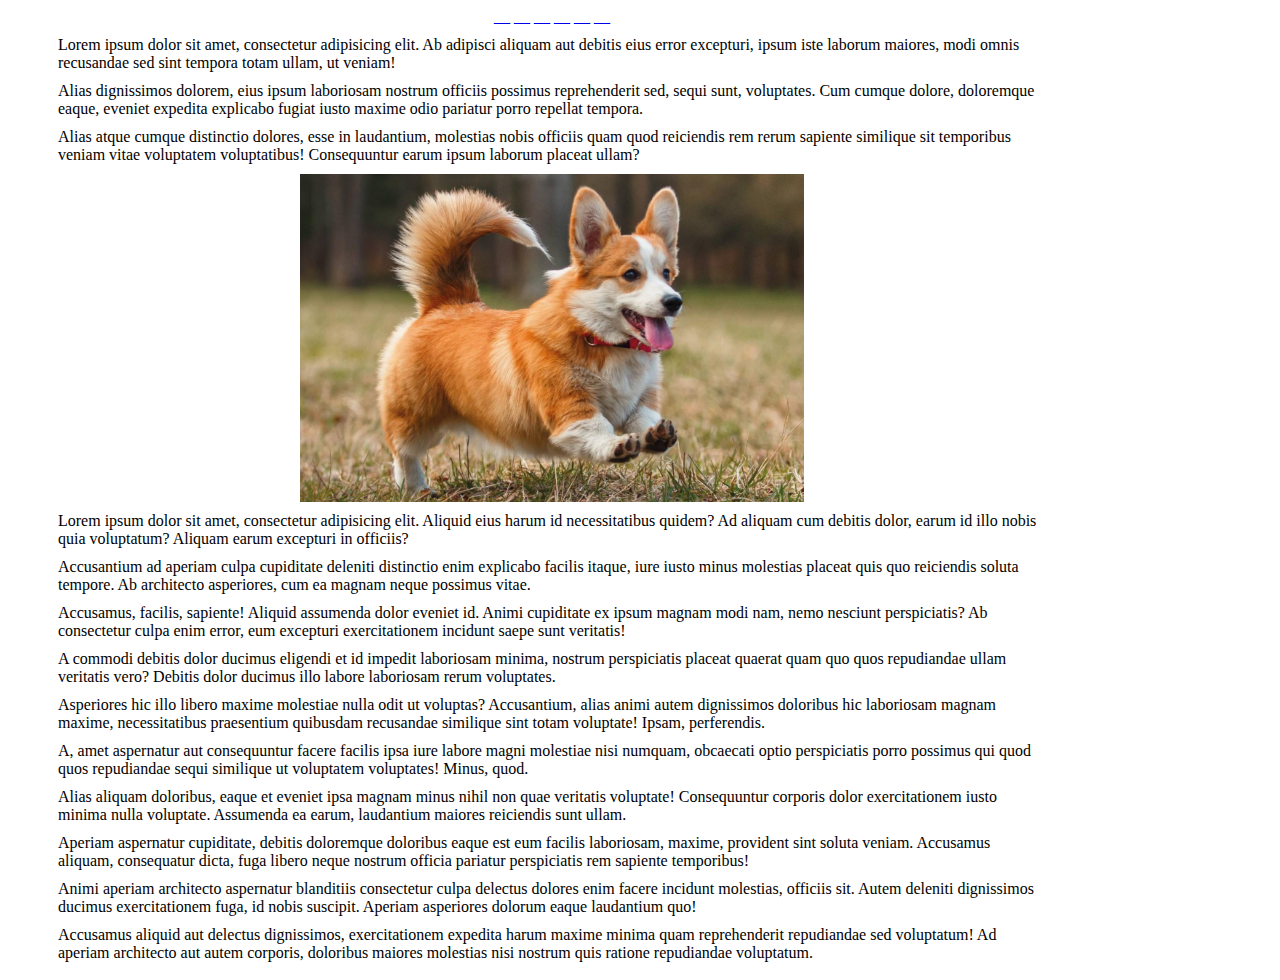
<file: index.html>
<!DOCTYPE html>
<html lang="en">

<head>
    <meta charset="UTF-8">
    <title>Relap Test</title>
    <link rel="stylesheet" type="text/css" href="./styles.css">
    <meta content="Индексная страница" property="og:title" />
    <meta property="og:description" content="да какое тут описание..." />
    <meta content="article" property="og:type" />
    <meta content="./images/image0.jpg" property="og:image" />
</head>

<body>
    <iframe class="relap-runtime-iframe" style="position:absolute;top:-9999px;left:-9999px;visibility:hidden;"
        srcdoc="<script src='https://relap.mail.ru/v7/relap.js' data-relap-token='P0c_HpcTVtEsJfTx'></script>"></iframe>
<div class="js-relap-anchor" data-relap-id="GCsrMj38PMc9Ojo6"></div>
    <div style="display: flex; gap: 20px;">
        <div id="leftSide">
        </div>
        <div style="flex-grow: 1;">
            <div class="links">
                <a href="./index.html">__</a>
                <a href="./page1.html">__</a>
                <a href="./page2.html">__</a>
                <a href="./page3.html">__</a>
                <a href="./page4.html">__</a>
                <a href="./page5.html">__</a>
            </div>
            <p>Lorem ipsum dolor sit amet, consectetur adipisicing elit. Ab adipisci aliquam aut debitis eius error
                excepturi, ipsum
                iste laborum maiores, modi omnis recusandae sed sint tempora totam ullam, ut veniam!</p>
            <p>Alias dignissimos dolorem, eius ipsum laboriosam nostrum officiis possimus reprehenderit sed, sequi sunt,
                voluptates.
                Cum cumque dolore, doloremque eaque, eveniet expedita explicabo fugiat iusto maxime odio pariatur porro
                repellat
                tempora.</p>
            <p>Alias atque cumque distinctio dolores, esse in laudantium, molestias nobis officiis quam quod reiciendis
                rem rerum
                sapiente similique sit temporibus veniam vitae voluptatem voluptatibus! Consequuntur earum ipsum laborum
                placeat
                ullam?</p>
<iframe class="relap-runtime-iframe" style="position:absolute;top:-9999px;left:-9999px;visibility:hidden;" srcdoc="<script src='https://relap.io/v7/relap.js' data-relap-token='H2cfgguPw0W454yJ'></script>"></iframe>
            <div class="imageHolder">
                <img alt="" src="./images/image0.jpg" />
            </div>
            <div class="js-relap-form-anchor" data-relap-id="sU6x_Tz80uYcI0ND"></div>
            <p>Lorem ipsum dolor sit amet, consectetur adipisicing elit. Aliquid eius harum id necessitatibus quidem? Ad
                aliquam cum
                debitis dolor, earum id illo nobis quia voluptatum? Aliquam earum excepturi in officiis?</p>
            <p>Accusantium ad aperiam culpa cupiditate deleniti distinctio enim explicabo facilis itaque, iure iusto
                minus molestias
                placeat quis quo reiciendis soluta tempore. Ab architecto asperiores, cum ea magnam neque possimus
                vitae.</p>
            <p>Accusamus, facilis, sapiente! Aliquid assumenda dolor eveniet id. Animi cupiditate ex ipsum magnam modi
                nam, nemo
                nesciunt perspiciatis? Ab consectetur culpa enim error, eum excepturi exercitationem incidunt saepe sunt
                veritatis!</p>
            <p>A commodi debitis dolor ducimus eligendi et id impedit laboriosam minima, nostrum perspiciatis placeat
                quaerat quam
                quo quos repudiandae ullam veritatis vero? Debitis dolor ducimus illo labore laboriosam rerum
                voluptates.</p>
            <p>Asperiores hic illo libero maxime molestiae nulla odit ut voluptas? Accusantium, alias animi autem
                dignissimos
                doloribus hic laboriosam magnam maxime, necessitatibus praesentium quibusdam recusandae similique sint
                totam
                voluptate! Ipsam, perferendis.</p>
            <p>A, amet aspernatur aut consequuntur facere facilis ipsa iure labore magni molestiae nisi numquam,
                obcaecati optio
                perspiciatis porro possimus qui quod quos repudiandae sequi similique ut voluptatem voluptates! Minus,
                quod.</p>
            <p>Alias aliquam doloribus, eaque et eveniet ipsa magnam minus nihil non quae veritatis voluptate!
                Consequuntur corporis
                dolor exercitationem iusto minima nulla voluptate. Assumenda ea earum, laudantium maiores reiciendis
                sunt ullam.</p>
            <p>Aperiam aspernatur cupiditate, debitis doloremque doloribus eaque est eum facilis laboriosam, maxime,
                provident sint
                soluta veniam. Accusamus aliquam, consequatur dicta, fuga libero neque nostrum officia pariatur
                perspiciatis rem
                sapiente temporibus!</p>
            <p>Animi aperiam architecto aspernatur blanditiis consectetur culpa delectus dolores enim facere incidunt
                molestias,
                officiis sit. Autem deleniti dignissimos ducimus exercitationem fuga, id nobis suscipit. Aperiam
                asperiores dolorum
                eaque laudantium quo!</p>
            <p>Accusamus aliquid aut delectus dignissimos, exercitationem expedita harum maxime minima quam
                reprehenderit
                repudiandae sed voluptatum! Ad aperiam architecto aut autem corporis, doloribus maiores molestias nisi
                nostrum quis
                ratione repudiandae voluptatum.</p>
        </div>
        <div id="rightSide" style="width: 300px;">
        </div>
    </div>
</body>

</html>
</file>
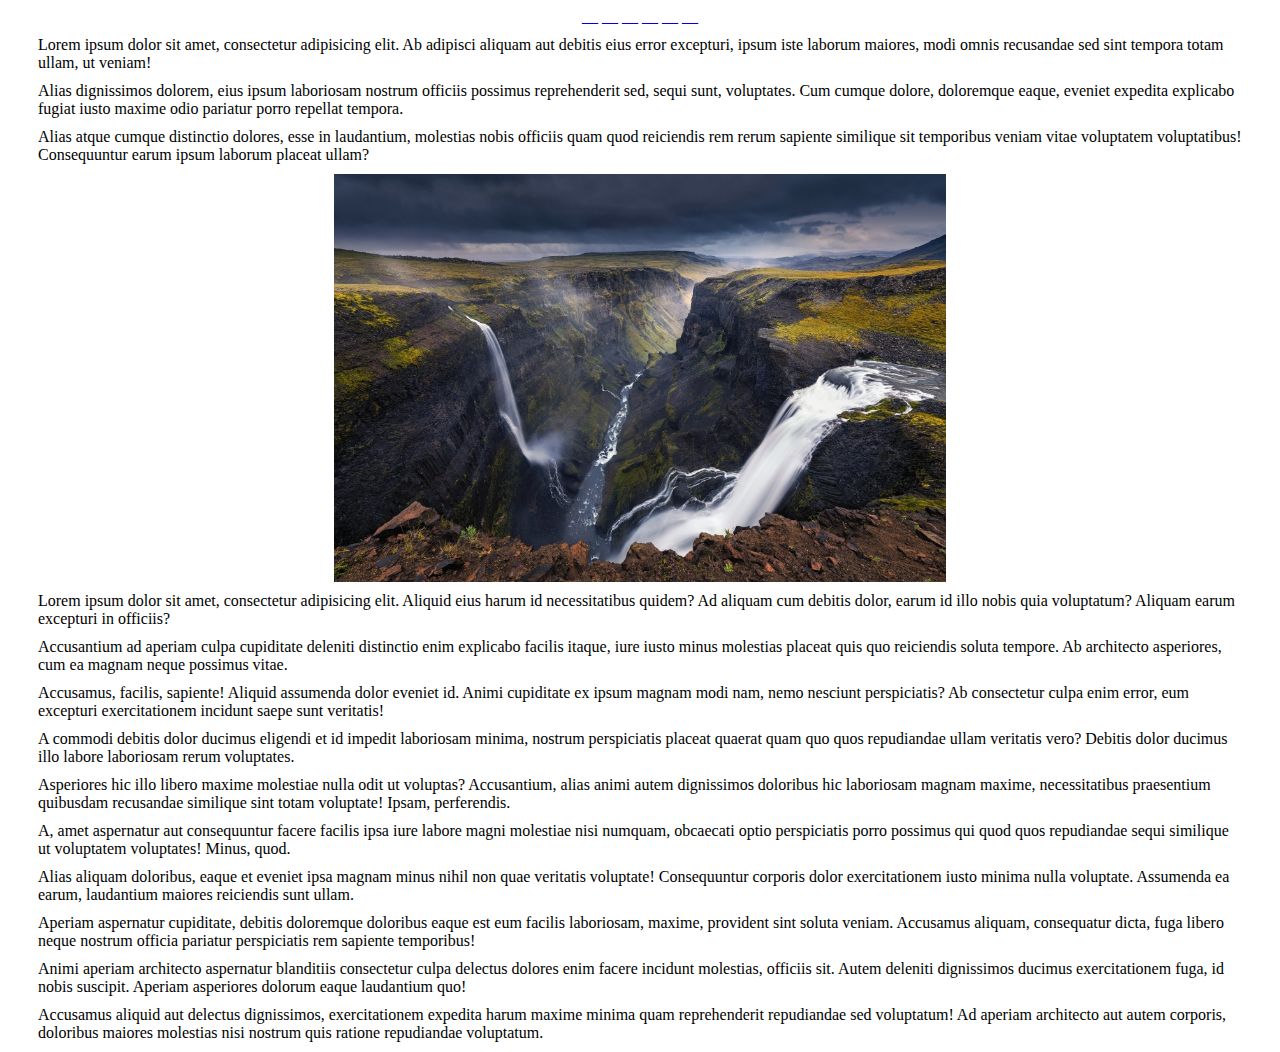
<file: page1.html>
<!DOCTYPE html>
<html lang="en">

<head>
    <meta charset="UTF-8">
    <title>Какой-то тайтл на несколько символов от страницы 1</title>
    <meta content="Какой-то тайтл на несколько символов от страницы 1" property="og:title" />
    <meta property="og:description" content="Описание страницы 1: Lorem ipsum dolor sit amet, consectetur adipisicing elit. Aliquid eius harum id necessitatibus quidem? Ad aliquam cum
    debitis dolor, earum id illo nobis quia voluptatum? Aliquam earum excepturi in officiis?" />
    <meta content="article" property="og:type" />
    <meta content="./images/image1.jpg" property="og:image" />
    <link href="./styles.css" rel="stylesheet" type="text/css">
</head>

<body>
    <iframe class="relap-runtime-iframe" style="position:absolute;top:-9999px;left:-9999px;visibility:hidden;"
        srcdoc="<script src='https://relap.mail.ru/v7/relap.js' data-relap-token='P0c_HpcTVtEsJfTx'></script>"></iframe>

    <div class="links">
        <a href="./index.html">__</a>
        <a href="./page1.html">__</a>
        <a href="./page2.html">__</a>
        <a href="./page3.html">__</a>
        <a href="./page4.html">__</a>
        <a href="./page5.html">__</a>
    </div>
<div class="js-relap-anchor" data-relap-id="GCsrMj38PMc9Ojo6"></div>
    <p>Lorem ipsum dolor sit amet, consectetur adipisicing elit. Ab adipisci aliquam aut debitis eius error excepturi,
        ipsum
        iste laborum maiores, modi omnis recusandae sed sint tempora totam ullam, ut veniam!</p>
    <p>Alias dignissimos dolorem, eius ipsum laboriosam nostrum officiis possimus reprehenderit sed, sequi sunt,
        voluptates.
        Cum cumque dolore, doloremque eaque, eveniet expedita explicabo fugiat iusto maxime odio pariatur porro repellat
        tempora.</p>
    <p>Alias atque cumque distinctio dolores, esse in laudantium, molestias nobis officiis quam quod reiciendis rem
        rerum
        sapiente similique sit temporibus veniam vitae voluptatem voluptatibus! Consequuntur earum ipsum laborum placeat
        ullam?</p>
    <div class="js-relap-anchor" data-relap-id="GCsrMj38PMc9Ojo6"></div>
    <div class="imageHolder">
        <img alt="" src="./images/image1.jpg" />
    </div>
    <div class="js-relap-anchor" data-relap-id="kG-QmViYfUmzciAg"></div>
    <p>Lorem ipsum dolor sit amet, consectetur adipisicing elit. Aliquid eius harum id necessitatibus quidem? Ad aliquam
        cum
        debitis dolor, earum id illo nobis quia voluptatum? Aliquam earum excepturi in officiis?</p>
    <p>Accusantium ad aperiam culpa cupiditate deleniti distinctio enim explicabo facilis itaque, iure iusto minus
        molestias
        placeat quis quo reiciendis soluta tempore. Ab architecto asperiores, cum ea magnam neque possimus vitae.</p>
    <p>Accusamus, facilis, sapiente! Aliquid assumenda dolor eveniet id. Animi cupiditate ex ipsum magnam modi nam, nemo
        nesciunt perspiciatis? Ab consectetur culpa enim error, eum excepturi exercitationem incidunt saepe sunt
        veritatis!</p>
    <p>A commodi debitis dolor ducimus eligendi et id impedit laboriosam minima, nostrum perspiciatis placeat quaerat
        quam
        quo quos repudiandae ullam veritatis vero? Debitis dolor ducimus illo labore laboriosam rerum voluptates.</p>
    <p>Asperiores hic illo libero maxime molestiae nulla odit ut voluptas? Accusantium, alias animi autem dignissimos
        doloribus hic laboriosam magnam maxime, necessitatibus praesentium quibusdam recusandae similique sint totam
        voluptate! Ipsam, perferendis.</p>
    <p>A, amet aspernatur aut consequuntur facere facilis ipsa iure labore magni molestiae nisi numquam, obcaecati optio
        perspiciatis porro possimus qui quod quos repudiandae sequi similique ut voluptatem voluptates! Minus, quod.</p>
    <p>Alias aliquam doloribus, eaque et eveniet ipsa magnam minus nihil non quae veritatis voluptate! Consequuntur
        corporis
        dolor exercitationem iusto minima nulla voluptate. Assumenda ea earum, laudantium maiores reiciendis sunt ullam.
    </p>
    <p>Aperiam aspernatur cupiditate, debitis doloremque doloribus eaque est eum facilis laboriosam, maxime, provident
        sint
        soluta veniam. Accusamus aliquam, consequatur dicta, fuga libero neque nostrum officia pariatur perspiciatis rem
        sapiente temporibus!</p>
    <p>Animi aperiam architecto aspernatur blanditiis consectetur culpa delectus dolores enim facere incidunt molestias,
        officiis sit. Autem deleniti dignissimos ducimus exercitationem fuga, id nobis suscipit. Aperiam asperiores
        dolorum
        eaque laudantium quo!</p>
    <p>Accusamus aliquid aut delectus dignissimos, exercitationem expedita harum maxime minima quam reprehenderit
        repudiandae sed voluptatum! Ad aperiam architecto aut autem corporis, doloribus maiores molestias nisi nostrum
        quis
        ratione repudiandae voluptatum.</p>

</body>

</html>
</file>
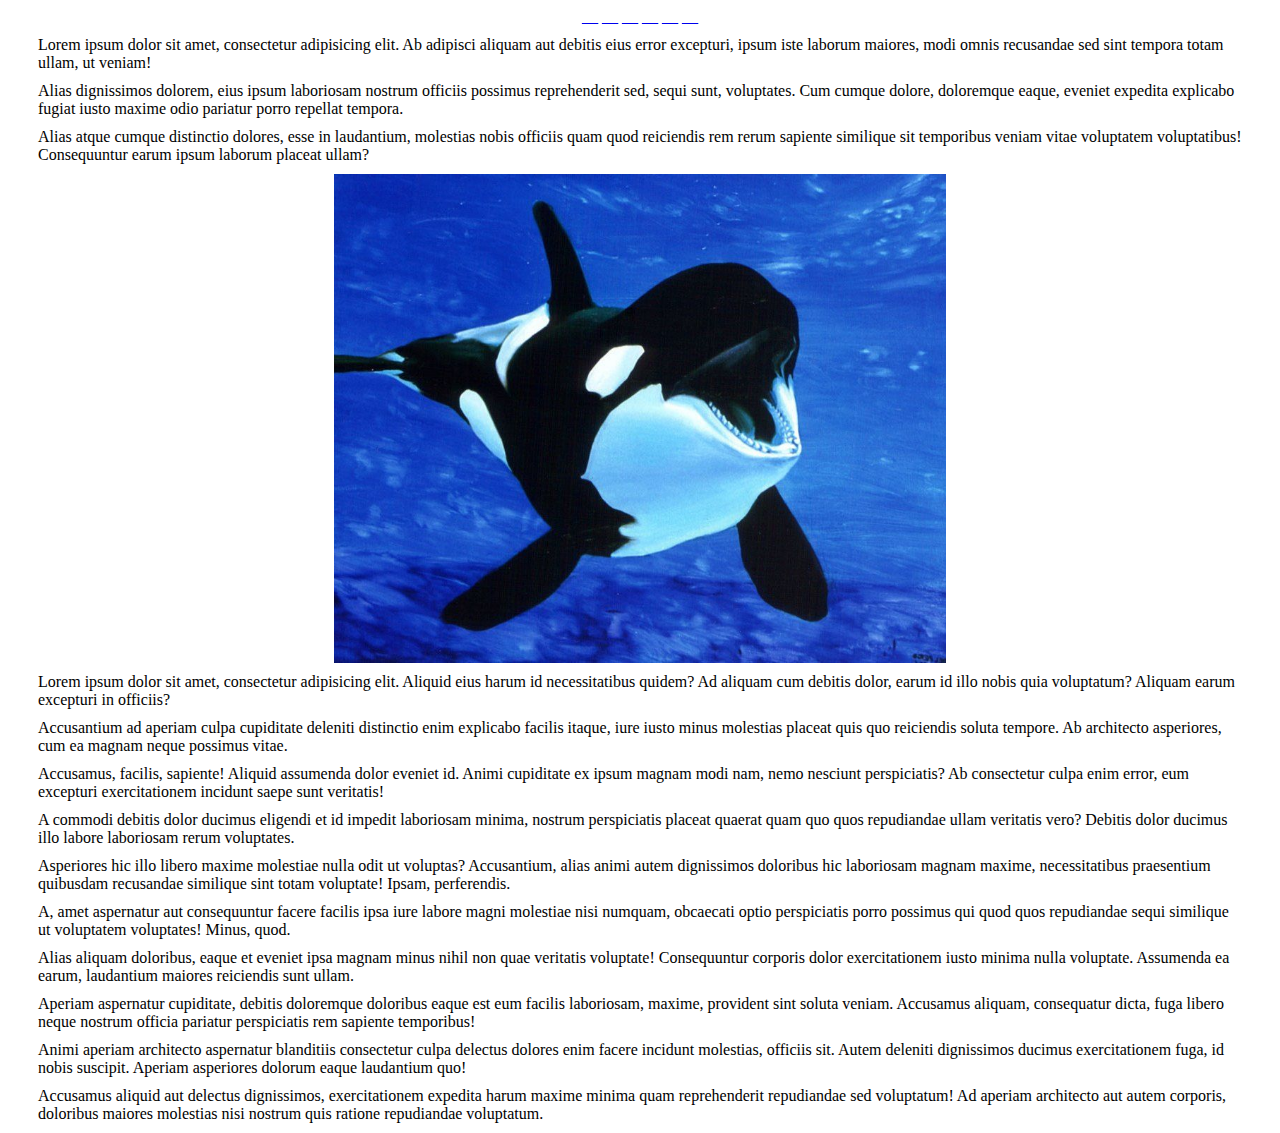
<file: page3.html>
<!DOCTYPE html>
<html lang="en">

<head>
    <meta charset="UTF-8">
    <title>Косатка пишется через "О". Да-да.</title>
    <meta content="Косатка пишется через О. Да-да." property="og:title" />
    <meta property="og:description" content="Описание страницы 3: Lorem ipsum dolor sit amet, consectetur adipisicing elit. Aliquid eius harum id necessitatibus quidem? Ad aliquam cum
    debitis dolor, earum id illo nobis quia voluptatum? Aliquam earum excepturi in officiis?" />
    <meta content="article" property="og:type" />
    <meta content="./images/image3.jpg" property="og:image" />
    <link href="./styles.css" rel="stylesheet" type="text/css">
</head>

<body>
    <iframe class="relap-runtime-iframe" style="position:absolute;top:-9999px;left:-9999px;visibility:hidden;"
        srcdoc="<script src='https://relap.mail.ru/v7/relap.js' data-relap-token='P0c_HpcTVtEsJfTx'></script>"></iframe>
<div class="js-relap-anchor" data-relap-id="VGtrX0aHEeoQjY2N"></div>
    <div class="links">
        <a href="./index.html">__</a>
        <a href="./page1.html">__</a>
        <a href="./page2.html">__</a>
        <a href="./page3.html">__</a>
        <a href="./page4.html">__</a>
        <a href="./page5.html">__</a>
    </div>

    <p>Lorem ipsum dolor sit amet, consectetur adipisicing elit. Ab adipisci aliquam aut debitis eius error excepturi,
        ipsum
        iste laborum maiores, modi omnis recusandae sed sint tempora totam ullam, ut veniam!</p>
    <p>Alias dignissimos dolorem, eius ipsum laboriosam nostrum officiis possimus reprehenderit sed, sequi sunt,
        voluptates.
        Cum cumque dolore, doloremque eaque, eveniet expedita explicabo fugiat iusto maxime odio pariatur porro repellat
        tempora.</p>
    <p>Alias atque cumque distinctio dolores, esse in laudantium, molestias nobis officiis quam quod reiciendis rem
        rerum
        sapiente similique sit temporibus veniam vitae voluptatem voluptatibus! Consequuntur earum ipsum laborum placeat
        ullam?</p>

    <div class="imageHolder">
        <img alt="" src="./images/image3.jpg" />
    </div>
    <div class="js-relap-anchor" data-relap-id="s-jo0N8eeIN5WFhY"></div>
    <p>Lorem ipsum dolor sit amet, consectetur adipisicing elit. Aliquid eius harum id necessitatibus quidem? Ad aliquam
        cum
        debitis dolor, earum id illo nobis quia voluptatum? Aliquam earum excepturi in officiis?</p>
    <p>Accusantium ad aperiam culpa cupiditate deleniti distinctio enim explicabo facilis itaque, iure iusto minus
        molestias
        placeat quis quo reiciendis soluta tempore. Ab architecto asperiores, cum ea magnam neque possimus vitae.</p>
    <p>Accusamus, facilis, sapiente! Aliquid assumenda dolor eveniet id. Animi cupiditate ex ipsum magnam modi nam, nemo
        nesciunt perspiciatis? Ab consectetur culpa enim error, eum excepturi exercitationem incidunt saepe sunt
        veritatis!</p>
    <p>A commodi debitis dolor ducimus eligendi et id impedit laboriosam minima, nostrum perspiciatis placeat quaerat
        quam
        quo quos repudiandae ullam veritatis vero? Debitis dolor ducimus illo labore laboriosam rerum voluptates.</p>
    <p>Asperiores hic illo libero maxime molestiae nulla odit ut voluptas? Accusantium, alias animi autem dignissimos
        doloribus hic laboriosam magnam maxime, necessitatibus praesentium quibusdam recusandae similique sint totam
        voluptate! Ipsam, perferendis.</p>
    <p>A, amet aspernatur aut consequuntur facere facilis ipsa iure labore magni molestiae nisi numquam, obcaecati optio
        perspiciatis porro possimus qui quod quos repudiandae sequi similique ut voluptatem voluptates! Minus, quod.</p>
    <p>Alias aliquam doloribus, eaque et eveniet ipsa magnam minus nihil non quae veritatis voluptate! Consequuntur
        corporis
        dolor exercitationem iusto minima nulla voluptate. Assumenda ea earum, laudantium maiores reiciendis sunt ullam.
    </p>
    <p>Aperiam aspernatur cupiditate, debitis doloremque doloribus eaque est eum facilis laboriosam, maxime, provident
        sint
        soluta veniam. Accusamus aliquam, consequatur dicta, fuga libero neque nostrum officia pariatur perspiciatis rem
        sapiente temporibus!</p>
    <p>Animi aperiam architecto aspernatur blanditiis consectetur culpa delectus dolores enim facere incidunt molestias,
        officiis sit. Autem deleniti dignissimos ducimus exercitationem fuga, id nobis suscipit. Aperiam asperiores
        dolorum
        eaque laudantium quo!</p>
    <p>Accusamus aliquid aut delectus dignissimos, exercitationem expedita harum maxime minima quam reprehenderit
        repudiandae sed voluptatum! Ad aperiam architecto aut autem corporis, doloribus maiores molestias nisi nostrum
        quis
        ratione repudiandae voluptatum.</p>

</body>

</html>
</file>
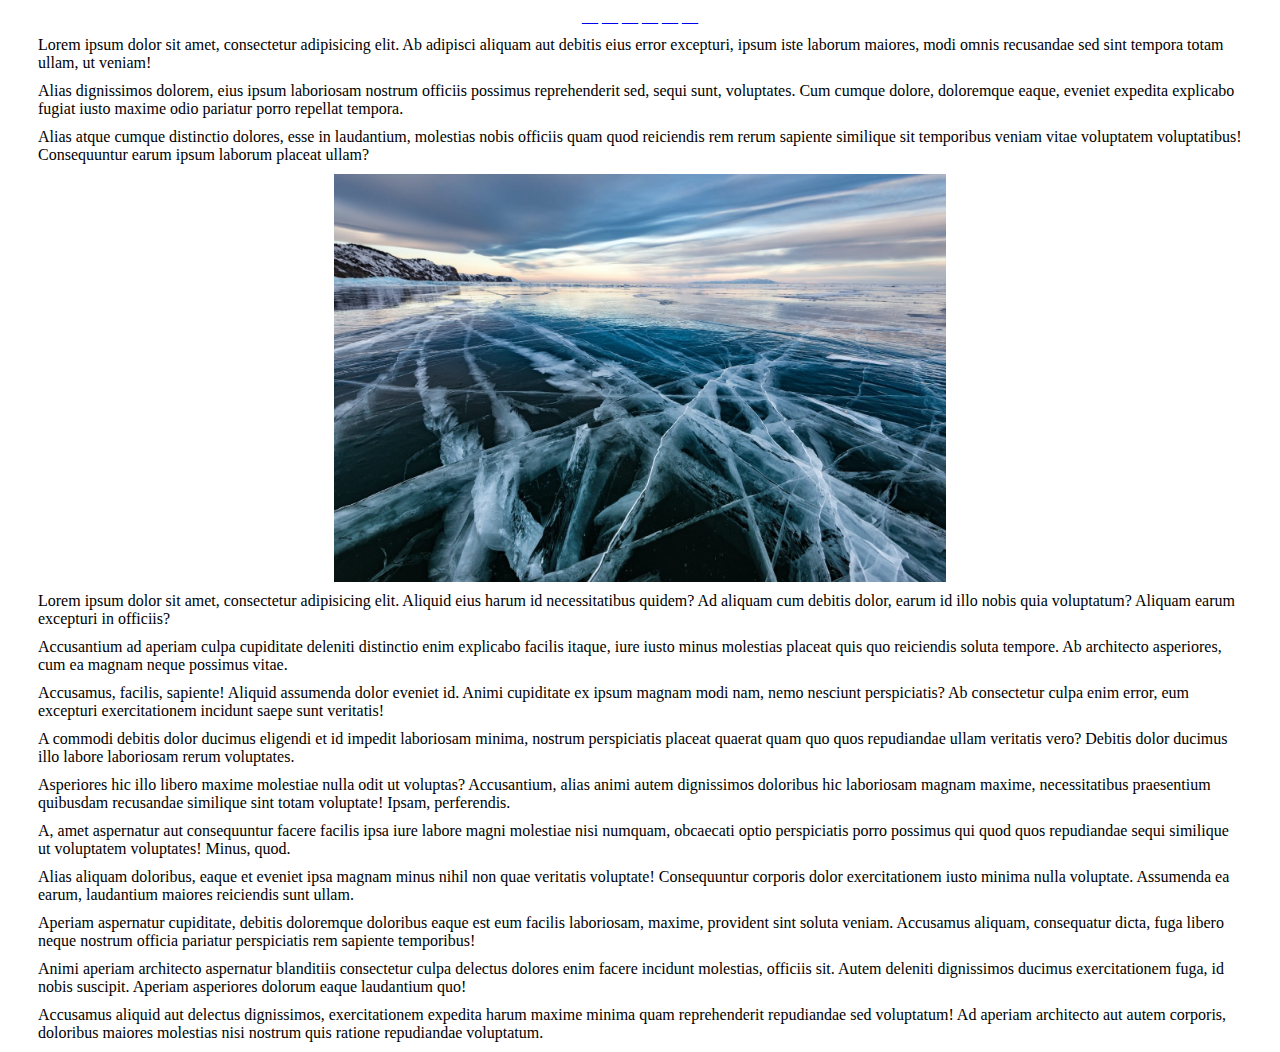
<file: page4.html>
<!DOCTYPE html>
<html lang="en">

<head>
    <meta charset="UTF-8">
    <title>Байкаааал. Самое большое озеро в мире.</title>
    <meta content="Байкаааал. Самое большое озеро в мире." property="og:title" />
    <meta content="Описание страницы 4: Lorem ipsum dolor sit amet, consectetur adipisicing elit. Aliquid eius harum id necessitatibus quidem? Ad aliquam cum
    debitis dolor, earum id illo nobis quia voluptatum? Aliquam earum excepturi in officiis?"
        property="og:description" />
    <meta content="article" property="og:type" />
    <meta content="./images/image4.jpg" property="og:image" />
    <link href="./styles.css" rel="stylesheet" type="text/css">
</head>

<body>
    <iframe class="relap-runtime-iframe"
        srcdoc="<script src='https://relap.mail.ru/v7/relap.js' data-relap-token='P0c_HpcTVtEsJfTx'></script>"
        style="position:absolute;top:-9999px;left:-9999px;visibility:hidden;"></iframe>

    <div class="links">
        <a href="./index.html">__</a>
        <a href="./page1.html">__</a>
        <a href="./page2.html">__</a>
        <a href="./page3.html">__</a>
        <a href="./page4.html">__</a>
        <a href="./page5.html">__</a>
    </div>

    <p>Lorem ipsum dolor sit amet, consectetur adipisicing elit. Ab adipisci aliquam aut debitis eius error excepturi,
        ipsum
        iste laborum maiores, modi omnis recusandae sed sint tempora totam ullam, ut veniam!</p>
    <p>Alias dignissimos dolorem, eius ipsum laboriosam nostrum officiis possimus reprehenderit sed, sequi sunt,
        voluptates.
        Cum cumque dolore, doloremque eaque, eveniet expedita explicabo fugiat iusto maxime odio pariatur porro repellat
        tempora.</p>
   <div class="js-relap-anchor" data-relap-id="OcY5MfAwjaddK7Oz"></div>
    <p>Alias atque cumque distinctio dolores, esse in laudantium, molestias nobis officiis quam quod reiciendis rem
        rerum
        sapiente similique sit temporibus veniam vitae voluptatem voluptatibus! Consequuntur earum ipsum laborum placeat
        ullam?</p>
    <div class="imageHolder">
        <div class="js-relap-anchor" data-relap-id="GeYZXJ1d1-MZlRkZ"></div>
        <img alt="" src="./images/image4.jpg" />
    </div>
<div class="js-relap-anchor" data-relap-id="tXZ2ta5vEeoQCwsL"></div>
    <p>Lorem ipsum dolor sit amet, consectetur adipisicing elit. Aliquid eius harum id necessitatibus quidem? Ad aliquam
        cum
        debitis dolor, earum id illo nobis quia voluptatum? Aliquam earum excepturi in officiis?</p>
    <p>Accusantium ad aperiam culpa cupiditate deleniti distinctio enim explicabo facilis itaque, iure iusto minus
        molestias
        placeat quis quo reiciendis soluta tempore. Ab architecto asperiores, cum ea magnam neque possimus vitae.</p>
    <p>Accusamus, facilis, sapiente! Aliquid assumenda dolor eveniet id. Animi cupiditate ex ipsum magnam modi nam, nemo
        nesciunt perspiciatis? Ab consectetur culpa enim error, eum excepturi exercitationem incidunt saepe sunt
        veritatis!</p>
    <p>A commodi debitis dolor ducimus eligendi et id impedit laboriosam minima, nostrum perspiciatis placeat quaerat
        quam
        quo quos repudiandae ullam veritatis vero? Debitis dolor ducimus illo labore laboriosam rerum voluptates.</p>
    <p>Asperiores hic illo libero maxime molestiae nulla odit ut voluptas? Accusantium, alias animi autem dignissimos
        doloribus hic laboriosam magnam maxime, necessitatibus praesentium quibusdam recusandae similique sint totam
        voluptate! Ipsam, perferendis.</p>
    <p>A, amet aspernatur aut consequuntur facere facilis ipsa iure labore magni molestiae nisi numquam, obcaecati optio
        perspiciatis porro possimus qui quod quos repudiandae sequi similique ut voluptatem voluptates! Minus, quod.</p>
    <p>Alias aliquam doloribus, eaque et eveniet ipsa magnam minus nihil non quae veritatis voluptate! Consequuntur
        corporis
        dolor exercitationem iusto minima nulla voluptate. Assumenda ea earum, laudantium maiores reiciendis sunt ullam.
    </p>
    <p>Aperiam aspernatur cupiditate, debitis doloremque doloribus eaque est eum facilis laboriosam, maxime, provident
        sint
        soluta veniam. Accusamus aliquam, consequatur dicta, fuga libero neque nostrum officia pariatur perspiciatis rem
        sapiente temporibus!</p>
    <p>Animi aperiam architecto aspernatur blanditiis consectetur culpa delectus dolores enim facere incidunt molestias,
        officiis sit. Autem deleniti dignissimos ducimus exercitationem fuga, id nobis suscipit. Aperiam asperiores
        dolorum
        eaque laudantium quo!</p>
    <p>Accusamus aliquid aut delectus dignissimos, exercitationem expedita harum maxime minima quam reprehenderit
        repudiandae sed voluptatum! Ad aperiam architecto aut autem corporis, doloribus maiores molestias nisi nostrum
        quis
        ratione repudiandae voluptatum.</p>
<div class="js-relap-anchor" data-relap-id="DvEOGtsb8cU_6rCw"></div>
</body>

</html>
</file>
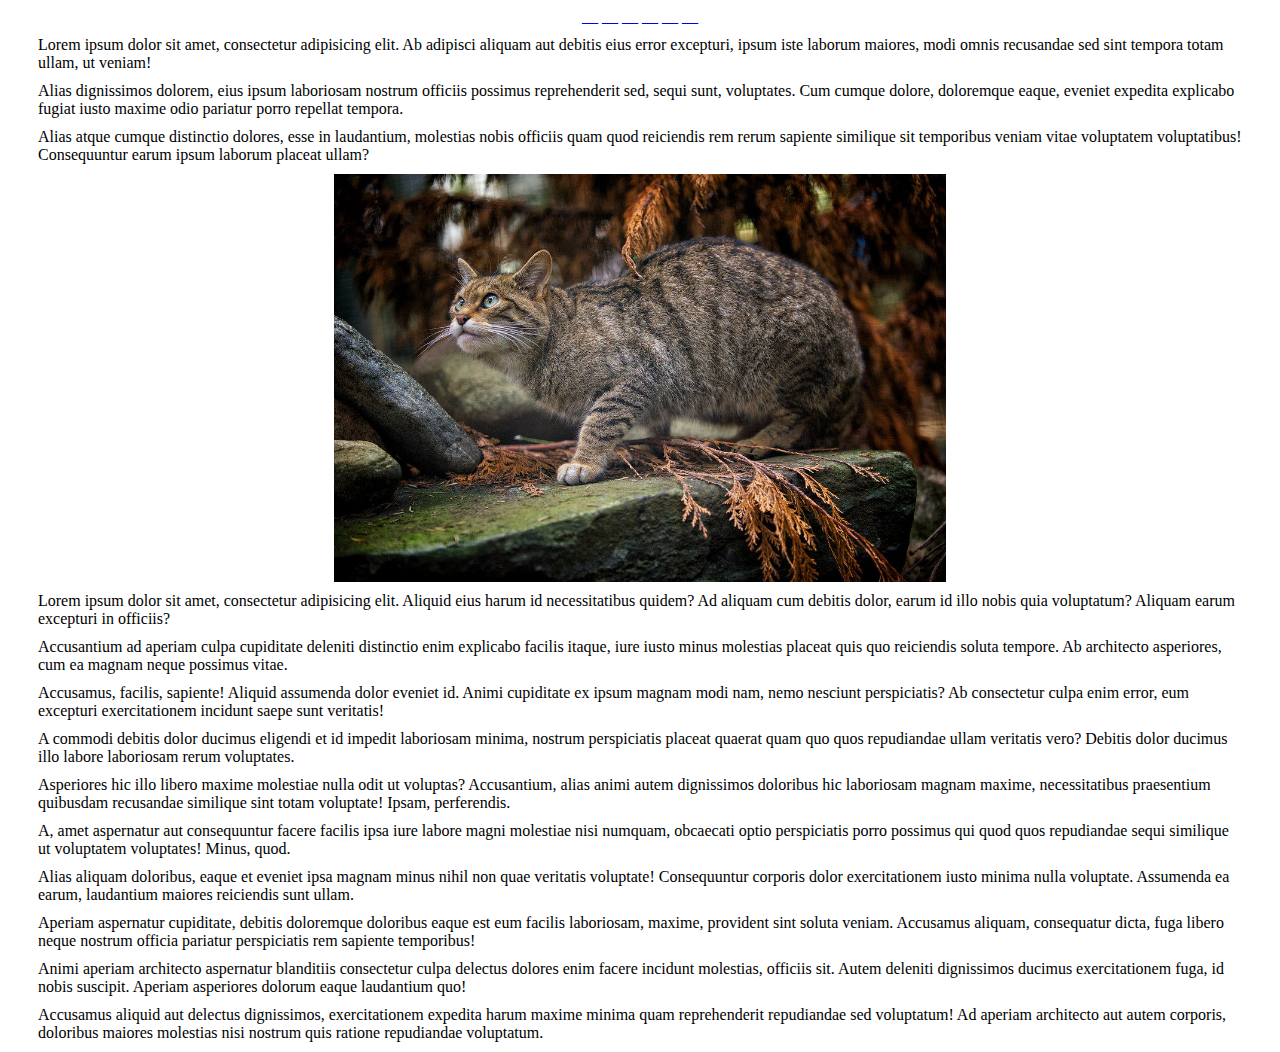
<file: page5.html>
<!DOCTYPE html>
<html lang="en">

<head>
    <meta charset="UTF-8">
    <title>Котики. Все любят котиков</title>
    <meta content="Котики. Все любят котиков" property="og:title" />
    <meta content="Описание страницы 5: Lorem ipsum dolor sit amet, consectetur adipisicing elit. Aliquid eius harum id necessitatibus quidem? Ad aliquam cum
    debitis dolor, earum id illo nobis quia voluptatum? Aliquam earum excepturi in officiis?"
        property="og:description" />
    <meta content="article" property="og:type" />
    <meta content="./images/image5.jpg" property="og:image" />
    <link href="./styles.css" rel="stylesheet" type="text/css">
    <style>
        .container {
            width: 500px;
        }
    </style>
</head>

<body>
    <iframe class="relap-runtime-iframe"
        srcdoc="<script src='https://relap.mail.ru/v7/relap.js' data-relap-token='P0c_HpcTVtEsJfTx'></script>"
        style="position:absolute;top:-9999px;left:-9999px;visibility:hidden;"></iframe>

    <div class="links">
        <a href="./index.html">__</a>
        <a href="./page1.html">__</a>
        <a href="./page2.html">__</a>
        <a href="./page3.html">__</a>
        <a href="./page4.html">__</a>
        <a href="./page5.html">__</a>
    </div>
    <div class="js-relap-anchor" data-relap-id="DPMMeLl5ESXfqPb2"></div>
    <p>Lorem ipsum dolor sit amet, consectetur adipisicing elit. Ab adipisci aliquam aut debitis eius error excepturi,
        ipsum
        iste laborum maiores, modi omnis recusandae sed sint tempora totam ullam, ut veniam!</p>
    <p>Alias dignissimos dolorem, eius ipsum laboriosam nostrum officiis possimus reprehenderit sed, sequi sunt,
        voluptates.
        Cum cumque dolore, doloremque eaque, eveniet expedita explicabo fugiat iusto maxime odio pariatur porro repellat
        tempora.</p>
    <p>Alias atque cumque distinctio dolores, esse in laudantium, molestias nobis officiis quam quod reiciendis rem
        rerum
        sapiente similique sit temporibus veniam vitae voluptatem voluptatibus! Consequuntur earum ipsum laborum placeat
        ullam?</p>

    <div class="imageHolder">
        <img alt="" src="./images/image5.jpg" />
    </div>
    <div class="container">
        <div class="js-relap-form-anchor" data-relap-id="zB0dcH--LdYsn5-f"></div>
    </div>
<div class="js-relap-anchor" data-relap-id="IN8gIeAgWHqAO3t7"></div>
    <p>Lorem ipsum dolor sit amet, consectetur adipisicing elit. Aliquid eius harum id necessitatibus quidem? Ad aliquam
        cum
        debitis dolor, earum id illo nobis quia voluptatum? Aliquam earum excepturi in officiis?</p>
    <p>Accusantium ad aperiam culpa cupiditate deleniti distinctio enim explicabo facilis itaque, iure iusto minus
        molestias
        placeat quis quo reiciendis soluta tempore. Ab architecto asperiores, cum ea magnam neque possimus vitae.</p>
    <p>Accusamus, facilis, sapiente! Aliquid assumenda dolor eveniet id. Animi cupiditate ex ipsum magnam modi nam, nemo
        nesciunt perspiciatis? Ab consectetur culpa enim error, eum excepturi exercitationem incidunt saepe sunt
        veritatis!</p>
    <p>A commodi debitis dolor ducimus eligendi et id impedit laboriosam minima, nostrum perspiciatis placeat quaerat
        quam
        quo quos repudiandae ullam veritatis vero? Debitis dolor ducimus illo labore laboriosam rerum voluptates.</p>
    <p>Asperiores hic illo libero maxime molestiae nulla odit ut voluptas? Accusantium, alias animi autem dignissimos
        doloribus hic laboriosam magnam maxime, necessitatibus praesentium quibusdam recusandae similique sint totam
        voluptate! Ipsam, perferendis.</p>
    <p>A, amet aspernatur aut consequuntur facere facilis ipsa iure labore magni molestiae nisi numquam, obcaecati optio
        perspiciatis porro possimus qui quod quos repudiandae sequi similique ut voluptatem voluptates! Minus, quod.</p>
    <p>Alias aliquam doloribus, eaque et eveniet ipsa magnam minus nihil non quae veritatis voluptate! Consequuntur
        corporis
        dolor exercitationem iusto minima nulla voluptate. Assumenda ea earum, laudantium maiores reiciendis sunt ullam.
    </p>
    <p>Aperiam aspernatur cupiditate, debitis doloremque doloribus eaque est eum facilis laboriosam, maxime, provident
        sint
        soluta veniam. Accusamus aliquam, consequatur dicta, fuga libero neque nostrum officia pariatur perspiciatis rem
        sapiente temporibus!</p>
    <p>Animi aperiam architecto aspernatur blanditiis consectetur culpa delectus dolores enim facere incidunt molestias,
        officiis sit. Autem deleniti dignissimos ducimus exercitationem fuga, id nobis suscipit. Aperiam asperiores
        dolorum
        eaque laudantium quo!</p>
    <p>Accusamus aliquid aut delectus dignissimos, exercitationem expedita harum maxime minima quam reprehenderit
        repudiandae sed voluptatum! Ad aperiam architecto aut autem corporis, doloribus maiores molestias nisi nostrum
        quis
        ratione repudiandae voluptatum.</p>

</body>

</html>
</file>
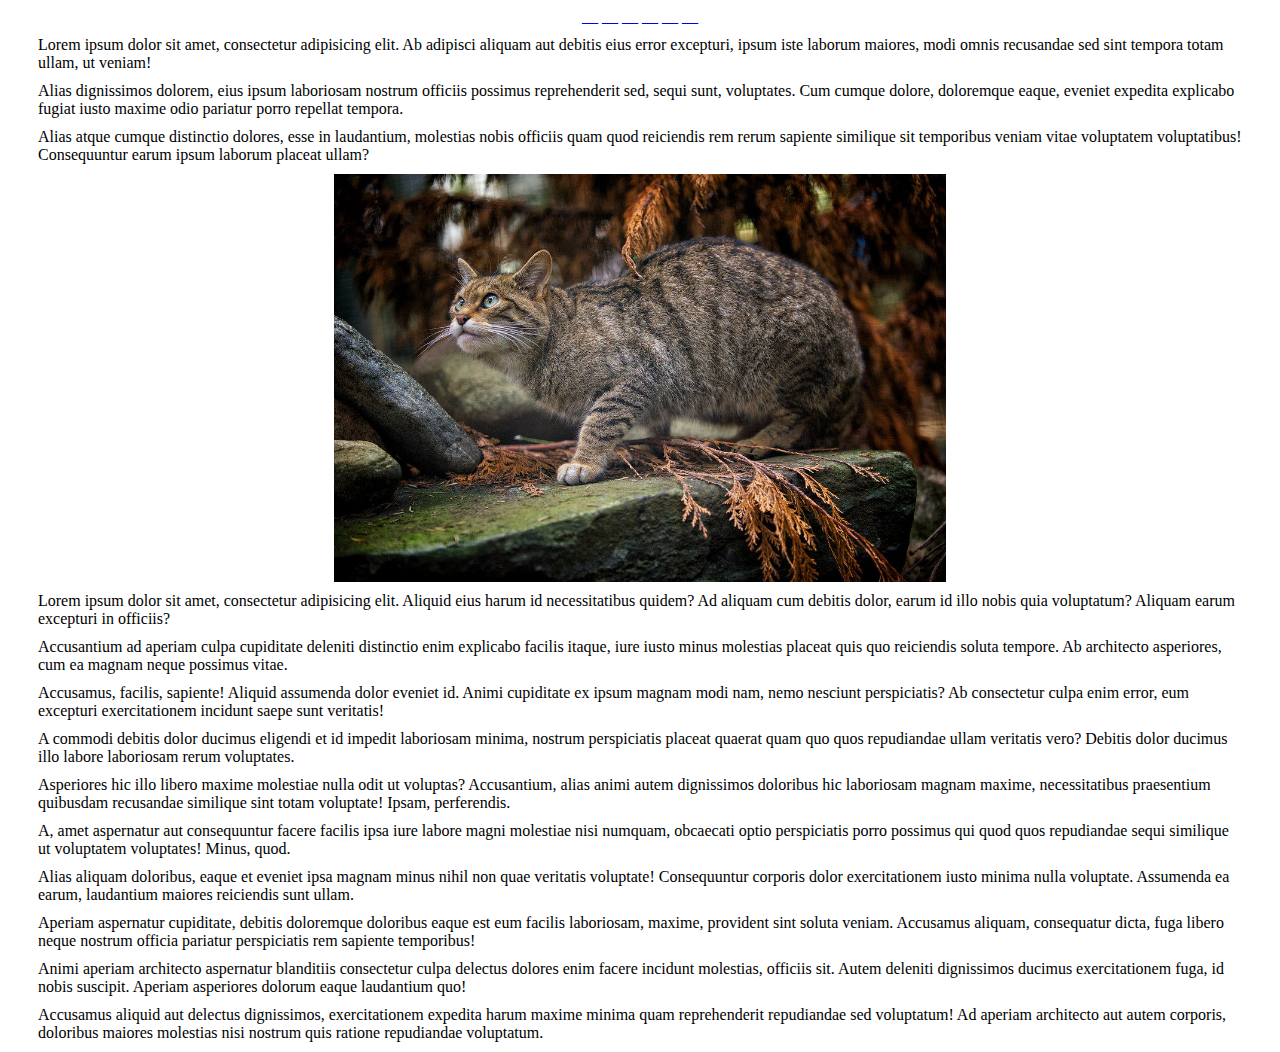
<file: page6.html>
<!DOCTYPE html>
<html lang="en">

<head>
    <meta charset="UTF-8">
    <title>Котики. Все любят котиков</title>
    <meta content="Котики. Все любят котиков" property="og:title" />
    <meta content="Описание страницы 5: Lorem ipsum dolor sit amet, consectetur adipisicing elit. Aliquid eius harum id necessitatibus quidem? Ad aliquam cum
    debitis dolor, earum id illo nobis quia voluptatum? Aliquam earum excepturi in officiis?"
        property="og:description" />
    <meta content="article" property="og:type" />
    <meta content="./images/image5.jpg" property="og:image" />
    <link href="./styles.css" rel="stylesheet" type="text/css">
    <style>
        .container {
            width: 500px;
        }
    </style>
</head>

<body>
    <iframe class="relap-runtime-iframe"
        srcdoc="<script src='https://relap.mail.ru/v7/relap.js' data-relap-token='P0c_HpcTVtEsJfTx'></script>"
        style="position:absolute;top:-9999px;left:-9999px;visibility:hidden;"></iframe>

    <div class="links">
        <a href="./index.html">__</a>
        <a href="./page1.html">__</a>
        <a href="./page2.html">__</a>
        <a href="./page3.html">__</a>
        <a href="./page4.html">__</a>
        <a href="./page5.html">__</a>
    </div>
    <div class="js-relap-anchor" data-relap-id="DPMMeLl5ESXfqPb2"></div>
    <p>Lorem ipsum dolor sit amet, consectetur adipisicing elit. Ab adipisci aliquam aut debitis eius error excepturi,
        ipsum
        iste laborum maiores, modi omnis recusandae sed sint tempora totam ullam, ut veniam!</p>
    <p>Alias dignissimos dolorem, eius ipsum laboriosam nostrum officiis possimus reprehenderit sed, sequi sunt,
        voluptates.
        Cum cumque dolore, doloremque eaque, eveniet expedita explicabo fugiat iusto maxime odio pariatur porro repellat
        tempora.</p>
    <p>Alias atque cumque distinctio dolores, esse in laudantium, molestias nobis officiis quam quod reiciendis rem
        rerum
        sapiente similique sit temporibus veniam vitae voluptatem voluptatibus! Consequuntur earum ipsum laborum placeat
        ullam?</p>

    <div class="imageHolder">
        <img alt="" src="./images/image5.jpg" />
    </div>
    <div class="container">
        <div class="js-relap-form-anchor" data-relap-id="zB0dcH--LdYsn5-f"></div>
    </div>

    <p>Lorem ipsum dolor sit amet, consectetur adipisicing elit. Aliquid eius harum id necessitatibus quidem? Ad aliquam
        cum
        debitis dolor, earum id illo nobis quia voluptatum? Aliquam earum excepturi in officiis?</p>
    <p>Accusantium ad aperiam culpa cupiditate deleniti distinctio enim explicabo facilis itaque, iure iusto minus
        molestias
        placeat quis quo reiciendis soluta tempore. Ab architecto asperiores, cum ea magnam neque possimus vitae.</p>
    <p>Accusamus, facilis, sapiente! Aliquid assumenda dolor eveniet id. Animi cupiditate ex ipsum magnam modi nam, nemo
        nesciunt perspiciatis? Ab consectetur culpa enim error, eum excepturi exercitationem incidunt saepe sunt
        veritatis!</p>
    <p>A commodi debitis dolor ducimus eligendi et id impedit laboriosam minima, nostrum perspiciatis placeat quaerat
        quam
        quo quos repudiandae ullam veritatis vero? Debitis dolor ducimus illo labore laboriosam rerum voluptates.</p>
    <p>Asperiores hic illo libero maxime molestiae nulla odit ut voluptas? Accusantium, alias animi autem dignissimos
        doloribus hic laboriosam magnam maxime, necessitatibus praesentium quibusdam recusandae similique sint totam
        voluptate! Ipsam, perferendis.</p>
    <p>A, amet aspernatur aut consequuntur facere facilis ipsa iure labore magni molestiae nisi numquam, obcaecati optio
        perspiciatis porro possimus qui quod quos repudiandae sequi similique ut voluptatem voluptates! Minus, quod.</p>
    <p>Alias aliquam doloribus, eaque et eveniet ipsa magnam minus nihil non quae veritatis voluptate! Consequuntur
        corporis
        dolor exercitationem iusto minima nulla voluptate. Assumenda ea earum, laudantium maiores reiciendis sunt ullam.
    </p>
    <p>Aperiam aspernatur cupiditate, debitis doloremque doloribus eaque est eum facilis laboriosam, maxime, provident
        sint
        soluta veniam. Accusamus aliquam, consequatur dicta, fuga libero neque nostrum officia pariatur perspiciatis rem
        sapiente temporibus!</p>
    <p>Animi aperiam architecto aspernatur blanditiis consectetur culpa delectus dolores enim facere incidunt molestias,
        officiis sit. Autem deleniti dignissimos ducimus exercitationem fuga, id nobis suscipit. Aperiam asperiores
        dolorum
        eaque laudantium quo!</p>
    <p>Accusamus aliquid aut delectus dignissimos, exercitationem expedita harum maxime minima quam reprehenderit
        repudiandae sed voluptatum! Ad aperiam architecto aut autem corporis, doloribus maiores molestias nisi nostrum
        quis
        ratione repudiandae voluptatum.</p>

</body>

</html>
</file>
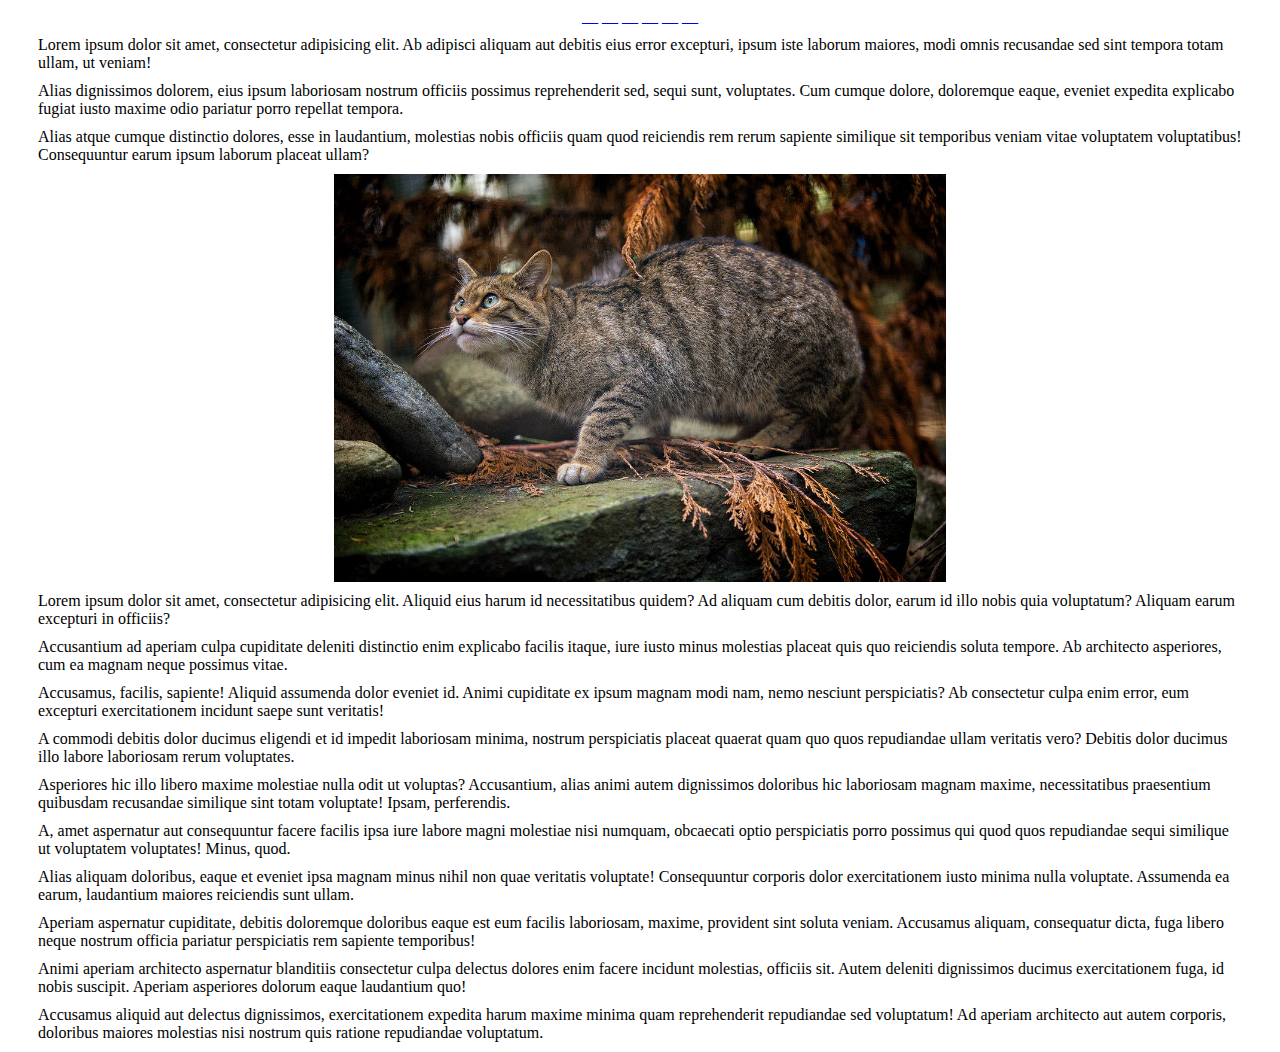
<file: page7.html>
<!DOCTYPE html>
<html lang="en">

<head>
    <meta charset="UTF-8">
    <title>Котики. Все любят котиков</title>
    <meta content="Котики. Все любят котиков" property="og:title" />
    <meta content="Описание страницы 5: Lorem ipsum dolor sit amet, consectetur adipisicing elit. Aliquid eius harum id necessitatibus quidem? Ad aliquam cum
    debitis dolor, earum id illo nobis quia voluptatum? Aliquam earum excepturi in officiis?"
        property="og:description" />
    <meta content="article" property="og:type" />
    <meta content="./images/image5.jpg" property="og:image" />
    <link href="./styles.css" rel="stylesheet" type="text/css">
    <style>
        .container {
            width: 500px;
        }
    </style>
</head>

<body>
    <iframe class="relap-runtime-iframe"
        srcdoc="<script src='https://relap.mail.ru/v7/relap.js' data-relap-token='P0c_HpcTVtEsJfTx'></script>"
        style="position:absolute;top:-9999px;left:-9999px;visibility:hidden;"></iframe>

    <div class="links">
        <a href="./index.html">__</a>
        <a href="./page1.html">__</a>
        <a href="./page2.html">__</a>
        <a href="./page3.html">__</a>
        <a href="./page4.html">__</a>
        <a href="./page5.html">__</a>
    </div>
    <div class="js-relap-anchor" data-relap-id="nfj4l7BxG-AakJCQ"></div>
    <p>Lorem ipsum dolor sit amet, consectetur adipisicing elit. Ab adipisci aliquam aut debitis eius error excepturi,
        ipsum
        iste laborum maiores, modi omnis recusandae sed sint tempora totam ullam, ut veniam!</p>
    <p>Alias dignissimos dolorem, eius ipsum laboriosam nostrum officiis possimus reprehenderit sed, sequi sunt,
        voluptates.
        Cum cumque dolore, doloremque eaque, eveniet expedita explicabo fugiat iusto maxime odio pariatur porro repellat
        tempora.</p>
    <p>Alias atque cumque distinctio dolores, esse in laudantium, molestias nobis officiis quam quod reiciendis rem
        rerum
        sapiente similique sit temporibus veniam vitae voluptatem voluptatibus! Consequuntur earum ipsum laborum placeat
        ullam?</p>

    <div class="imageHolder">
        <img alt="" src="./images/image5.jpg" />
    </div>
    <div class="container">
    </div>
    <p>Lorem ipsum dolor sit amet, consectetur adipisicing elit. Aliquid eius harum id necessitatibus quidem? Ad aliquam
        cum
        debitis dolor, earum id illo nobis quia voluptatum? Aliquam earum excepturi in officiis?</p>
    <p>Accusantium ad aperiam culpa cupiditate deleniti distinctio enim explicabo facilis itaque, iure iusto minus
        molestias
        placeat quis quo reiciendis soluta tempore. Ab architecto asperiores, cum ea magnam neque possimus vitae.</p>
    <p>Accusamus, facilis, sapiente! Aliquid assumenda dolor eveniet id. Animi cupiditate ex ipsum magnam modi nam, nemo
        nesciunt perspiciatis? Ab consectetur culpa enim error, eum excepturi exercitationem incidunt saepe sunt
        veritatis!</p>
    <p>A commodi debitis dolor ducimus eligendi et id impedit laboriosam minima, nostrum perspiciatis placeat quaerat
        quam
        quo quos repudiandae ullam veritatis vero? Debitis dolor ducimus illo labore laboriosam rerum voluptates.</p>
    <p>Asperiores hic illo libero maxime molestiae nulla odit ut voluptas? Accusantium, alias animi autem dignissimos
        doloribus hic laboriosam magnam maxime, necessitatibus praesentium quibusdam recusandae similique sint totam
        voluptate! Ipsam, perferendis.</p>
    <p>A, amet aspernatur aut consequuntur facere facilis ipsa iure labore magni molestiae nisi numquam, obcaecati optio
        perspiciatis porro possimus qui quod quos repudiandae sequi similique ut voluptatem voluptates! Minus, quod.</p>
    <p>Alias aliquam doloribus, eaque et eveniet ipsa magnam minus nihil non quae veritatis voluptate! Consequuntur
        corporis
        dolor exercitationem iusto minima nulla voluptate. Assumenda ea earum, laudantium maiores reiciendis sunt ullam.
    </p>
    <p>Aperiam aspernatur cupiditate, debitis doloremque doloribus eaque est eum facilis laboriosam, maxime, provident
        sint
        soluta veniam. Accusamus aliquam, consequatur dicta, fuga libero neque nostrum officia pariatur perspiciatis rem
        sapiente temporibus!</p>
    <p>Animi aperiam architecto aspernatur blanditiis consectetur culpa delectus dolores enim facere incidunt molestias,
        officiis sit. Autem deleniti dignissimos ducimus exercitationem fuga, id nobis suscipit. Aperiam asperiores
        dolorum
        eaque laudantium quo!</p>
    <p>Accusamus aliquid aut delectus dignissimos, exercitationem expedita harum maxime minima quam reprehenderit
        repudiandae sed voluptatum! Ad aperiam architecto aut autem corporis, doloribus maiores molestias nisi nostrum
        quis
        ratione repudiandae voluptatum.</p>

</body>

</html>
</file>
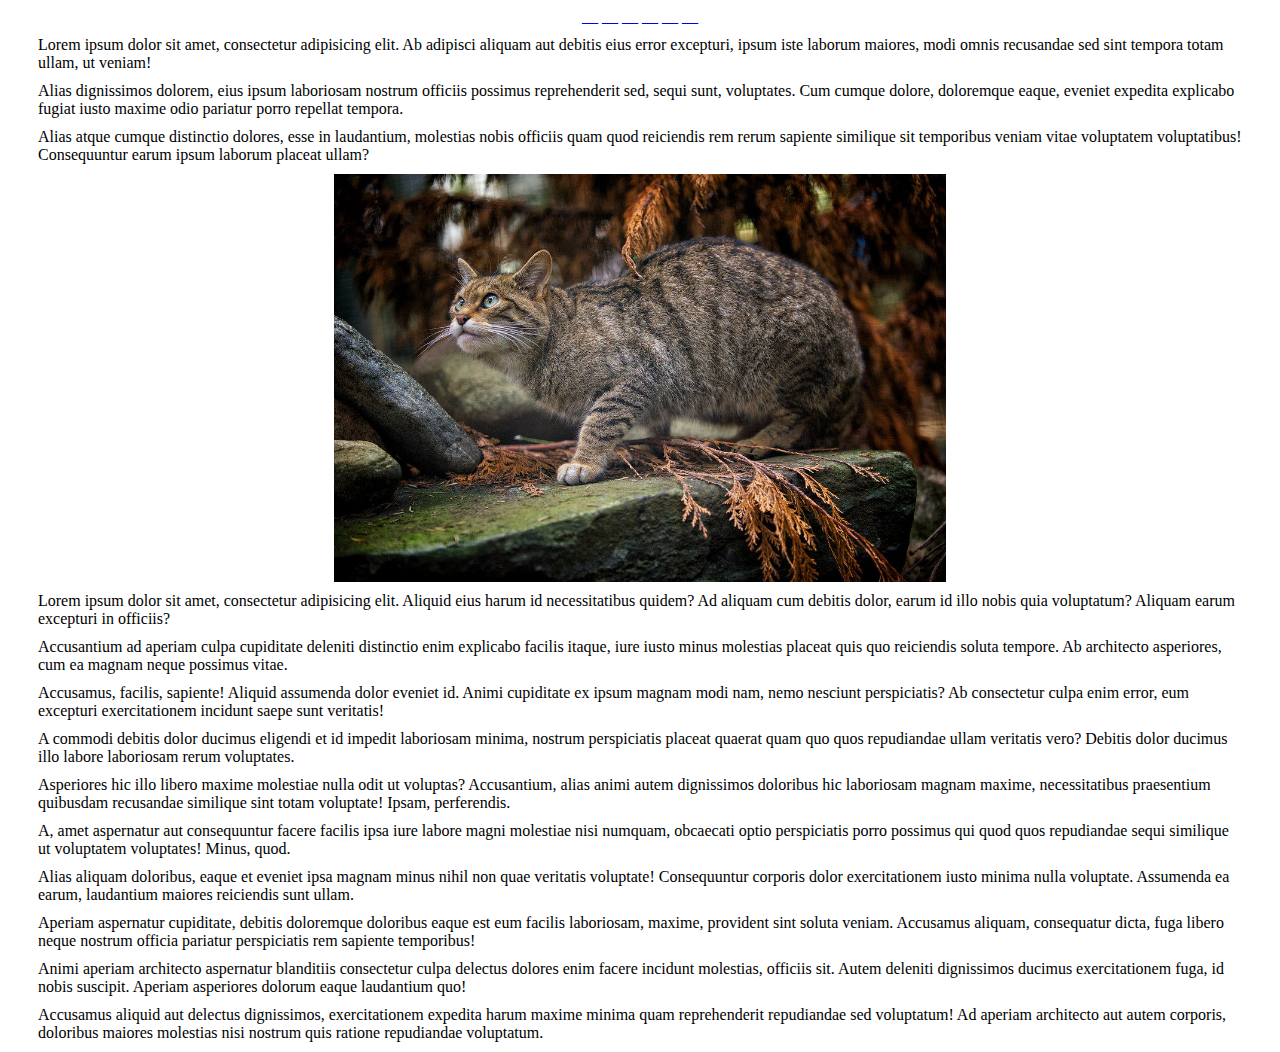
<file: page8.html>
<!DOCTYPE html>
<html lang="en">

<head>
    <meta charset="UTF-8">
    <title>Котики. Все любят котиков</title>
    <meta content="Котики. Все любят котиков" property="og:title" />
    <meta content="Описание страницы 5: Lorem ipsum dolor sit amet, consectetur adipisicing elit. Aliquid eius harum id necessitatibus quidem? Ad aliquam cum
    debitis dolor, earum id illo nobis quia voluptatum? Aliquam earum excepturi in officiis?"
        property="og:description" />
    <meta content="article" property="og:type" />
    <meta content="./images/image5.jpg" property="og:image" />
    <link href="./styles.css" rel="stylesheet" type="text/css">
    <style>
        .container {
            width: 500px;
        }
    </style>
</head>

<body>
    <iframe class="relap-runtime-iframe"
        srcdoc="<script src='https://relap.mail.ru/v7/relap.js' data-relap-token='P0c_HpcTVtEsJfTx'></script>"
        style="position:absolute;top:-9999px;left:-9999px;visibility:hidden;"></iframe>

    <div class="links">
        <a href="./index.html">__</a>
        <a href="./page1.html">__</a>
        <a href="./page2.html">__</a>
        <a href="./page3.html">__</a>
        <a href="./page4.html">__</a>
        <a href="./page5.html">__</a>
    </div>
    <div class="js-relap-anchor" data-relap-id="TrFOb65udWmTtXd3"></div>
    <p>Lorem ipsum dolor sit amet, consectetur adipisicing elit. Ab adipisci aliquam aut debitis eius error excepturi,
        ipsum
        iste laborum maiores, modi omnis recusandae sed sint tempora totam ullam, ut veniam!</p>
    <p>Alias dignissimos dolorem, eius ipsum laboriosam nostrum officiis possimus reprehenderit sed, sequi sunt,
        voluptates.
        Cum cumque dolore, doloremque eaque, eveniet expedita explicabo fugiat iusto maxime odio pariatur porro repellat
        tempora.</p>
    <p>Alias atque cumque distinctio dolores, esse in laudantium, molestias nobis officiis quam quod reiciendis rem
        rerum
        sapiente similique sit temporibus veniam vitae voluptatem voluptatibus! Consequuntur earum ipsum laborum placeat
        ullam?</p>

    <div class="imageHolder">
        <img alt="" src="./images/image5.jpg" />
    </div>
    <div class="container">
    </div>
    <p>Lorem ipsum dolor sit amet, consectetur adipisicing elit. Aliquid eius harum id necessitatibus quidem? Ad aliquam
        cum
        debitis dolor, earum id illo nobis quia voluptatum? Aliquam earum excepturi in officiis?</p>
    <p>Accusantium ad aperiam culpa cupiditate deleniti distinctio enim explicabo facilis itaque, iure iusto minus
        molestias
        placeat quis quo reiciendis soluta tempore. Ab architecto asperiores, cum ea magnam neque possimus vitae.</p>
    <p>Accusamus, facilis, sapiente! Aliquid assumenda dolor eveniet id. Animi cupiditate ex ipsum magnam modi nam, nemo
        nesciunt perspiciatis? Ab consectetur culpa enim error, eum excepturi exercitationem incidunt saepe sunt
        veritatis!</p>
    <p>A commodi debitis dolor ducimus eligendi et id impedit laboriosam minima, nostrum perspiciatis placeat quaerat
        quam
        quo quos repudiandae ullam veritatis vero? Debitis dolor ducimus illo labore laboriosam rerum voluptates.</p>
    <p>Asperiores hic illo libero maxime molestiae nulla odit ut voluptas? Accusantium, alias animi autem dignissimos
        doloribus hic laboriosam magnam maxime, necessitatibus praesentium quibusdam recusandae similique sint totam
        voluptate! Ipsam, perferendis.</p>
    <p>A, amet aspernatur aut consequuntur facere facilis ipsa iure labore magni molestiae nisi numquam, obcaecati optio
        perspiciatis porro possimus qui quod quos repudiandae sequi similique ut voluptatem voluptates! Minus, quod.</p>
    <p>Alias aliquam doloribus, eaque et eveniet ipsa magnam minus nihil non quae veritatis voluptate! Consequuntur
        corporis
        dolor exercitationem iusto minima nulla voluptate. Assumenda ea earum, laudantium maiores reiciendis sunt ullam.
    </p>
    <p>Aperiam aspernatur cupiditate, debitis doloremque doloribus eaque est eum facilis laboriosam, maxime, provident
        sint
        soluta veniam. Accusamus aliquam, consequatur dicta, fuga libero neque nostrum officia pariatur perspiciatis rem
        sapiente temporibus!</p>
    <p>Animi aperiam architecto aspernatur blanditiis consectetur culpa delectus dolores enim facere incidunt molestias,
        officiis sit. Autem deleniti dignissimos ducimus exercitationem fuga, id nobis suscipit. Aperiam asperiores
        dolorum
        eaque laudantium quo!</p>
    <p>Accusamus aliquid aut delectus dignissimos, exercitationem expedita harum maxime minima quam reprehenderit
        repudiandae sed voluptatum! Ad aperiam architecto aut autem corporis, doloribus maiores molestias nisi nostrum
        quis
        ratione repudiandae voluptatum.</p>

</body>

</html>
</file>
<file: styles.css>
body {
    padding: 0 20px;
}

img {
    width: 50%
}

p {
    margin: 10px;
}

.imageHolder {
    display: flex;
    justify-content: center;
}

.links {
    text-align: center;
}
</file>
